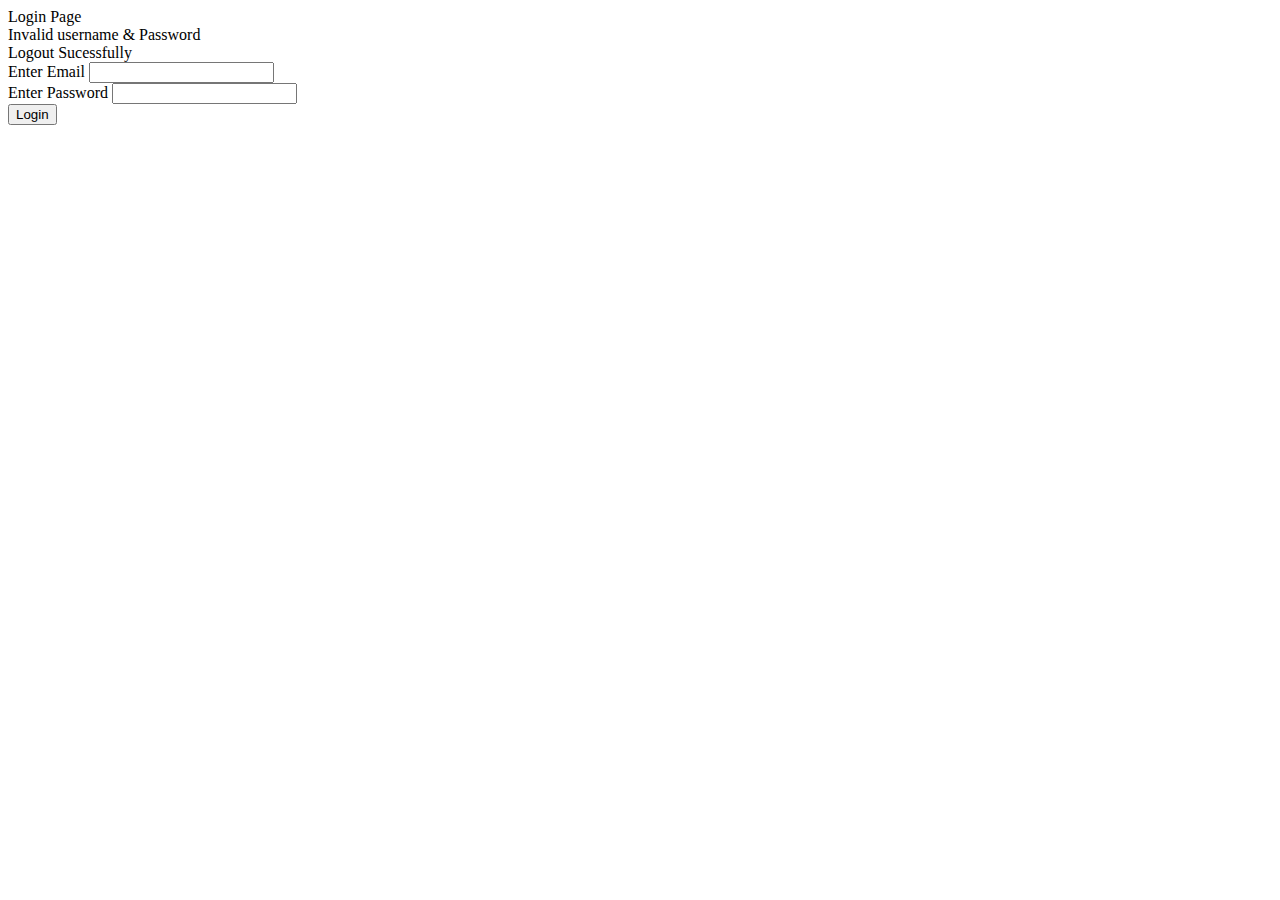
<file: User_Management/target/classes/templates/login.html>
<!DOCTYPE html>
<html lang="en" xmlns:th="http://www.thymeleaf.org" th:replace="~{basic::layout(~{::section})}">
	<head>
<meta charset="ISO-8859-1"/>
<title>login</title>
  </head>
<body>
	
	<section>
		<div class="container p-5">
			<div class="row">
				<div class="col-md-6 offset-md-3">
					<div class="card">
						<div class="card-header text-center fs-4">Login Page</div>

						<div th:if="${param.error}" class="alert alert-danger">
							Invalid username & Password</div>

						<div th:if="${param.logout}" class="alert alert-success">
							Logout Sucessfully</div>

						<div class="card-body">
							<form action="/login" method="post">

								<div class="mb-3">
									<label>Enter Email</label> <input type="text" name="username"
										class="form-control">
								</div>


								<div class="mb-3">
									<label>Enter Password</label> <input type="text"
										name="password" class="form-control">
								</div>
								<button class="btn btn-primary col-md-12">Login</button>
							</form>
						</div>
					</div>
				</div>
			</div>

		</div>



	</section>

</body>
</html>
</file>
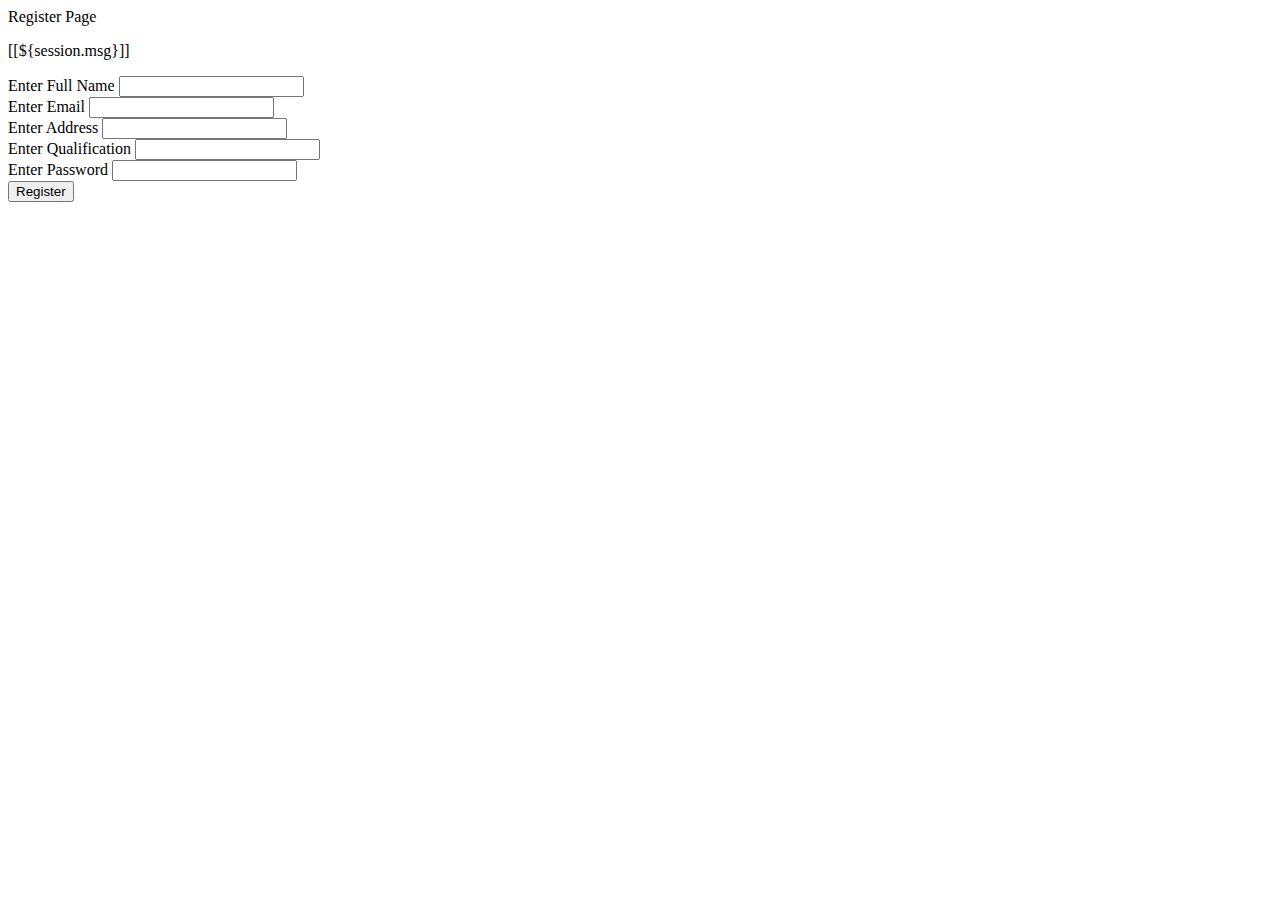
<file: User_Management/target/classes/templates/register.html>
<!DOCTYPE html>
<html lang="en" xmlns:th="http://www.thymeleaf.org" th:replace="~{basic::layout(~{::section})}">
<head>
<meta charset="ISO-8859-1"/>
<title>Insert title here</title>
 
  </head>
<body>
		<section>
			<div class="container p-4">
			<div class="row">
				<div class="col-md-6 offset-md-3">
					<div class="card">
						<div class="card-header text-center fs-4">Register Page</div>

						<th:block th:if="${session.msg}">
							<p class="text-center fs-4 text-success">[[${session.msg}]]</p>
							<th:block th:text="${#session.removeAttribute('msg')}"></th:block>
							
					
						</th:block>


						<div class="card-body">
							<form action="createUser" method="post">
								<div class="mb-3">
									<label>Enter Full Name</label> <input type="text"
										name="fullName" class="form-control">
								</div>
								<div class="mb-3">
									<label>Enter Email</label> <input type="text" name="email"
										class="form-control">
								</div>

								<div class="mb-3">
									<label>Enter Address</label> <input type="text" name="address"
										class="form-control">
								</div>
								<div class="mb-3">
									<label>Enter Qualification</label> <input type="text"
										name="qualification" class="form-control">
								</div>
								<div class="mb-3">
									<label>Enter Password</label> <input type="text"
										name="password" class="form-control">
								</div>
								<button class="btn btn-primary col-md-12">Register</button>
							</form>
						</div>
					</div>
				</div>
			</div>

		</div>

		</section>

	

</body>
</html>
</file>
